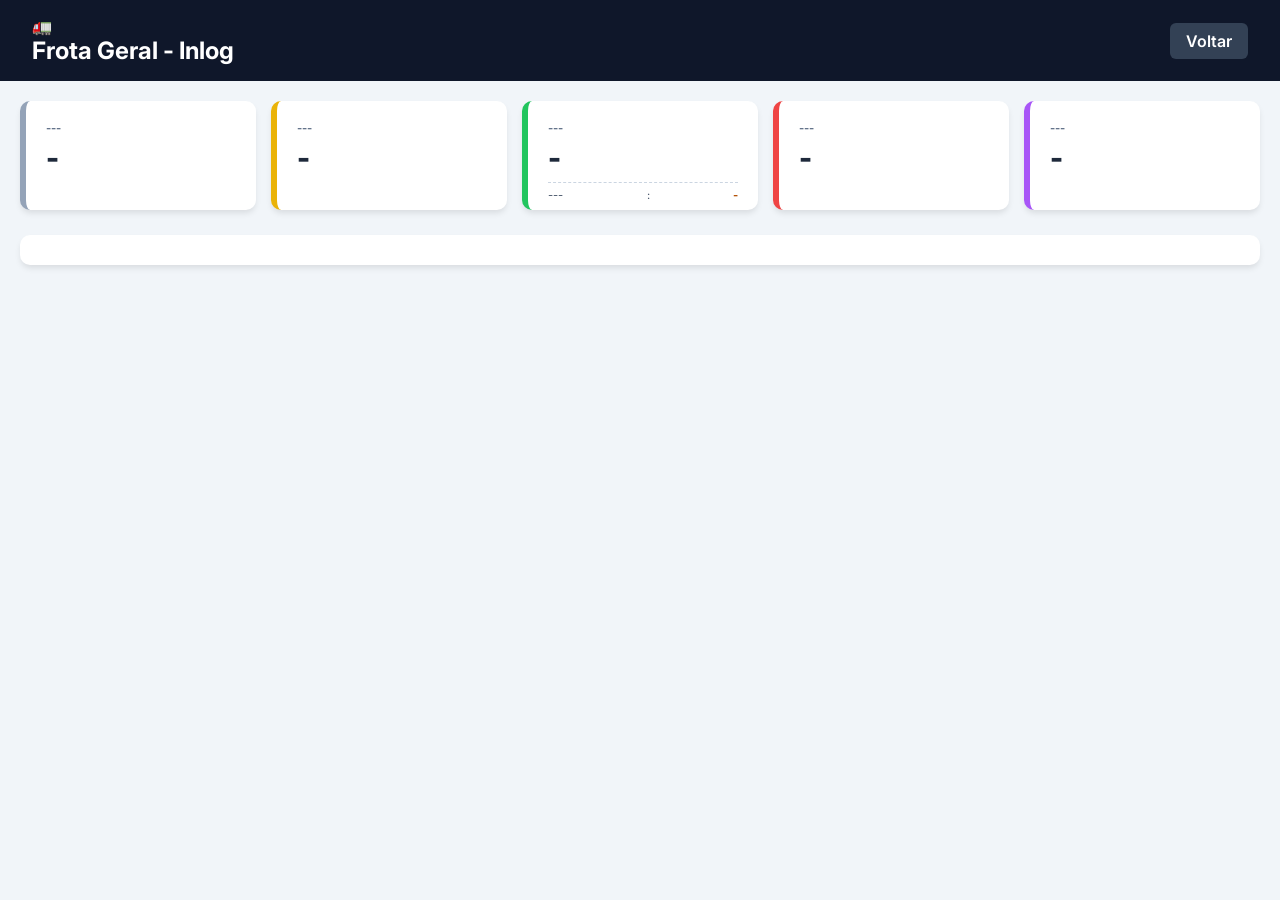
<file: frota-geral.html>
<!DOCTYPE html>
<html lang="pt-BR">

<head>
    <meta charset="UTF-8">
    <meta name="viewport" content="width=device-width, initial-scale=1.0">
    <title>Frota Geral - Inlog</title>
    <link href="https://fonts.googleapis.com/css2?family=Inter:wght@400;600;700;800&display=swap" rel="stylesheet">
    <link rel="stylesheet" href="frota-style.css">
</head>

<body>

    <div id="loader" class="loader-container">
        <div class="loader"></div>
        <p>Sincronizando Frota Geral...</p>
    </div>

    <nav class="navbar">
        <div class="nav-left">
            <span class="icon">🚛</span>
            <h1>Frota Geral - Inlog</h1>
        </div>
        <a href="index.html" class="btn-voltar">Voltar</a>
    </nav>

    <div class="container">
        <header class="kpi-grid">
            <div class="card-kpi cinza">
                <small id="tit-total">---</small>
                <h2 id="val-total">-</h2>
            </div>
            <div class="card-kpi amarelo">
                <small id="tit-retidos">---</small>
                <h2 id="val-retidos">-</h2>
            </div>
            <div class="card-kpi verde">
                <small id="tit-ativos">---</small>
                <h2 id="val-ativos">-</h2>
                <div class="sub-kpi-container">
                    <span id="tit-desconectados">---</span>: <strong id="val-desconectados">-</strong>
                </div>
            </div>
            <div class="card-kpi vermelho">
                <small id="tit-manutencao">---</small>
                <h2 id="val-manutencao">-</h2>
            </div>
            <div class="card-kpi roxo">
                <small id="tit-leiloados">---</small>
                <h2 id="val-leiloados">-</h2>
            </div>
        </header>

        <main class="tabela-container">
            <div class="tabela-wrapper">
                <table>
                    <thead>
                        <tr id="tab-head"></tr>
                    </thead>
                    <tbody id="tab-body"></tbody>
                </table>
            </div>
        </main>
    </div>

    <script src="frota-script.js"></script>
    <script>
        // Bloqueia o clique com o botão direito do mouse
        document.addEventListener('contextmenu', event => event.preventDefault());

        // Bloqueia atalhos de teclado específicos
        document.addEventListener('keydown', function (event) {
            // Bloqueia Ctrl+C (Copiar)
            if (event.ctrlKey && event.key === 'c') {
                event.preventDefault();
            }
            // Bloqueia Ctrl+U (Ver código fonte)
            if (event.ctrlKey && event.key === 'u') {
                event.preventDefault();
            }
            // Bloqueia Ctrl+Shift+I ou F12 (Tentar abrir o Elementos/F12)
            if (event.key === 'F12' || (event.ctrlKey && event.shiftKey && event.key === 'I')) {
                event.preventDefault();
            }
        });
    </script>
</body>

</html>
</file>
<file: frota-style.css>
:root {
    --cinza: #94a3b8;
    --amarelo: #eab308;
    --verde: #22c55e;
    --vermelho: #ef4444;
    --roxo: #a855f7;
    --bg: #f1f5f9;
    --card: #ffffff;
}

* {
    margin: 0;
    padding: 0;
    box-sizing: border-box;
    font-family: 'Inter', sans-serif;
    -webkit-user-select: none;
    -moz-user-select: none;
    -ms-user-select: none;
    user-select: none;
}

body {
    background-color: var(--bg);
    min-height: 100vh;
    overflow-y: auto;
}

img {
    pointer-events: none;
}

.navbar {
    background: #0f172a;
    color: white;
    padding: 1rem 2rem;
    display: flex;
    justify-content: space-between;
    align-items: center;
    position: sticky;
    top: 0;
    z-index: 100;
}

.btn-voltar {
    text-decoration: none;
    color: white;
    background: #334155;
    padding: 0.5rem 1rem;
    border-radius: 6px;
    font-weight: 600;
}

.container {
    padding: 20px;
    max-width: 100%;
}

/* Grid 5 KPIs */
.kpi-grid {
    display: grid;
    grid-template-columns: repeat(5, 1fr);
    gap: 15px;
    margin-bottom: 25px;
}

.card-kpi {
    background: var(--card);
    padding: 20px;
    border-radius: 10px;
    box-shadow: 0 4px 6px -1px rgba(0, 0, 0, 0.1);
    border-left: 6px solid #ccc;
}

.card-kpi small {
    display: block;
    text-transform: uppercase;
    font-weight: 700;
    color: #64748b;
    font-size: 0.7rem;
    margin-bottom: 5px;
}

.card-kpi h2 {
    font-size: 1.8rem;
    font-weight: 800;
    color: #1e293b;
}

/* Cores dos Cards */
.cinza {
    border-left-color: var(--cinza);
}

.amarelo {
    border-left-color: var(--amarelo);
}

.verde {
    border-left-color: var(--verde);
}

.vermelho {
    border-left-color: var(--vermelho);
}

.roxo {
    border-left-color: var(--roxo);
}

/* Tabela Ocupando a largura */
.tabela-container {
    background: var(--card);
    border-radius: 10px;
    padding: 15px;
    box-shadow: 0 4px 6px -1px rgba(0, 0, 0, 0.1);
}

.tabela-wrapper {
    overflow-x: auto;
}

table {
    width: 100%;
    border-collapse: collapse;
    min-width: 1000px;
}

th {
    background: #f8fafc;
    padding: 12px;
    text-align: left;
    font-size: 0.75rem;
    color: #64748b;
    text-transform: uppercase;
    border-bottom: 2px solid #e2e8f0;
}

td {
    padding: 12px;
    border-bottom: 1px solid #f1f5f9;
    font-size: 0.85rem;
    color: #334155;
}

tr:hover {
    background: #f8fafc;
}

/* Loader */
.loader-container {
    position: fixed;
    inset: 0;
    background: white;
    display: flex;
    flex-direction: column;
    align-items: center;
    justify-content: center;
    z-index: 200;
}

.loader {
    border: 5px solid #f3f3f3;
    border-top: 5px solid #0f172a;
    border-radius: 50%;
    width: 50px;
    height: 50px;
    animation: spin 1s linear infinite;
    margin-bottom: 15px;
}

@keyframes spin {
    0% {
        transform: rotate(0deg);
    }

    100% {
        transform: rotate(360deg);
    }
}

.hidden {
    display: none !important;
}

/* Sub-indicador interno do card ativo */
.card-kpi.verde {
    position: relative;
    padding-bottom: 35px; /* Abre espaço para o elemento na base do card */
}

.sub-kpi-container {
    position: absolute;
    bottom: 8px;
    left: 20px;
    right: 20px;
    font-size: 0.7rem;
    color: #475569;
    border-top: 1px dashed #cbd5e1;
    padding-top: 5px;
    display: flex;
    justify-content: space-between;
    align-items: center;
}

.sub-kpi-container strong {
    color: #b45309;
    font-weight: 700;
}
</file>
